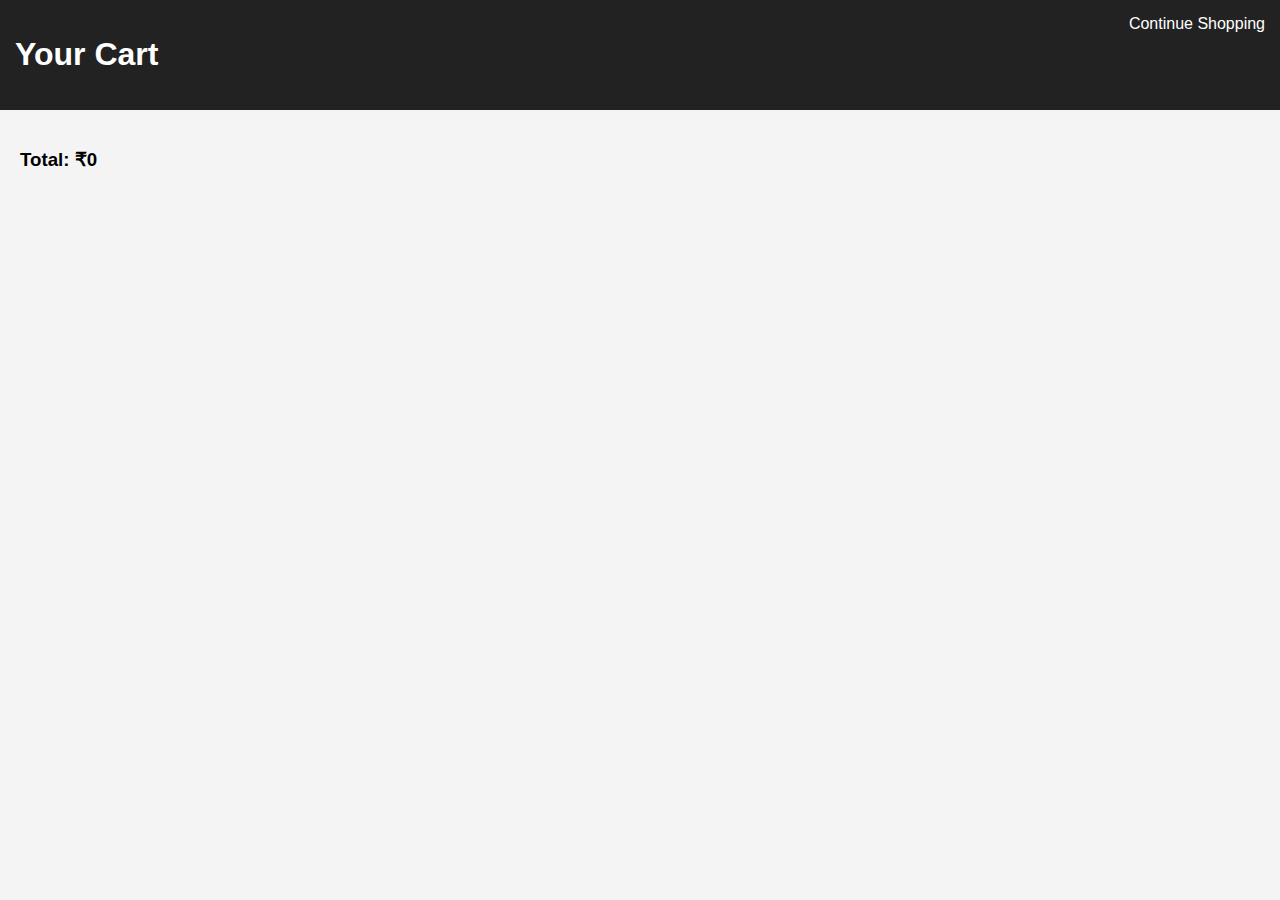
<file: cart.html>
<!DOCTYPE html>
<html lang="en">
<head>
  <meta charset="UTF-8">
  <title>Cart</title>
  <link rel="stylesheet" href="styles1.css">
</head>
<body>

<header>
  <h1>Your Cart</h1>
  <a href="index.html">Continue Shopping</a>
</header>

<main>
  <ul id="cart-items"></ul>
  <h3>Total: ₹<span id="total">0</span></h3>
</main>

<script src="js/cart.js"></script>
</body>
</html>
</file>
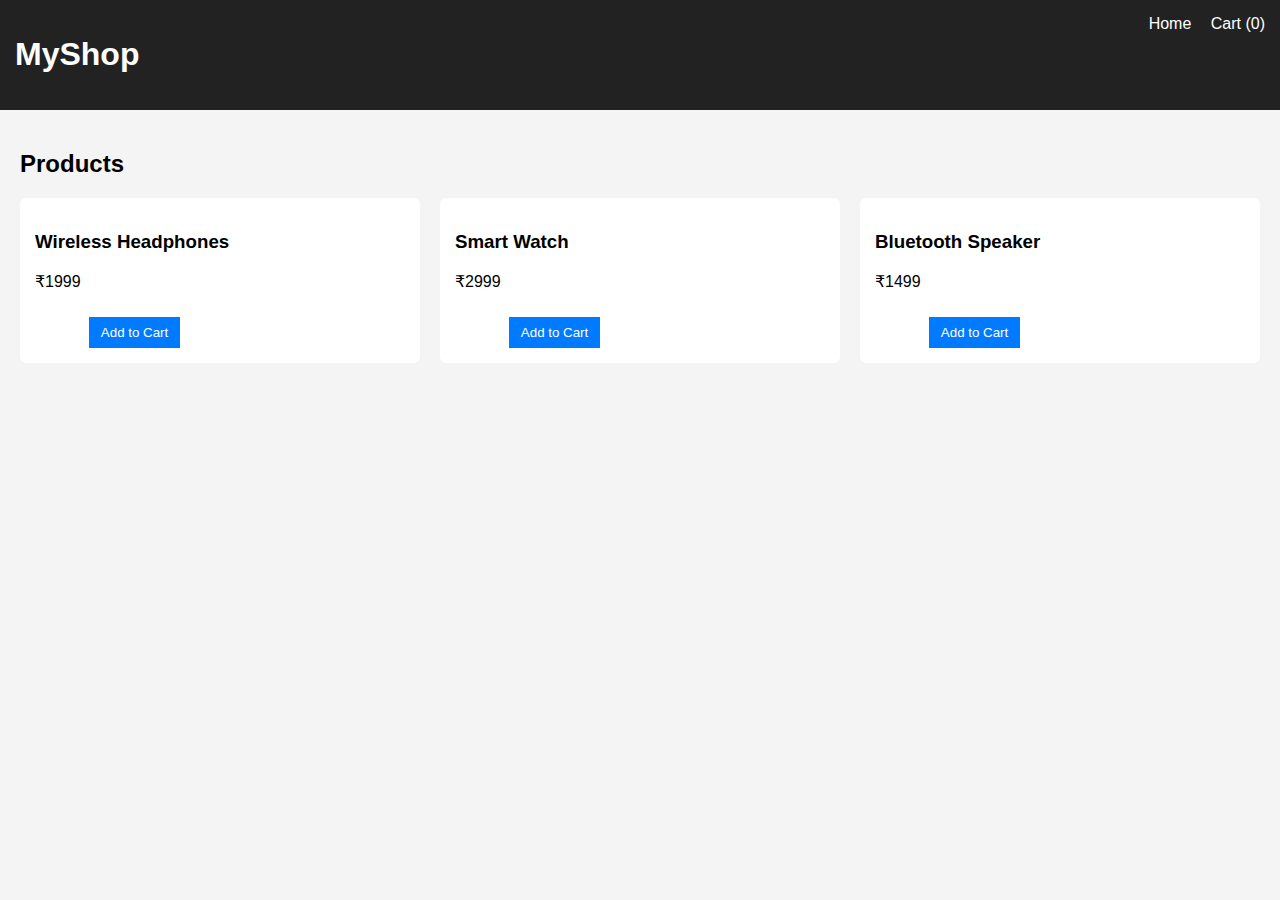
<file: index1.html>
<!DOCTYPE html>
<html lang="en">
<head>
  <meta charset="UTF-8">
  <title>MyShop | Home</title>
  <link rel="stylesheet" href="styles1.css">
</head>
<body>

<header>
  <h1>MyShop</h1>
  <nav>
    <a href="index.html">Home</a>
    <a href="cart.html">Cart (<span id="cart-count">0</span>)</a>
  </nav>
</header>

<main>
  <h2>Products</h2>
  <div id="product-list" class="grid"></div>
</main>

<script src="js/data.js"></script>
<script src="js/main.js"></script>
</body>
</html>
</file>
<file: styles1.css>
body {
  font-family: Arial, sans-serif;
  background: #f4f4f4;
  margin: 0;
}

header {
  background: #222;
  color: white;
  padding: 15px;
  display: flex;
  justify-content: space-between;
}

a {
  color: white;
  text-decoration: none;
  margin-left: 15px;
}

main {
  padding: 20px;
}

.grid {
  display: grid;
  grid-template-columns: repeat(auto-fit, minmax(220px, 1fr));
  gap: 20px;
}

.card {
  background: white;
  padding: 15px;
  border-radius: 6px;
}

button {
  background: #007bff;
  color: white;
  border: none;
  padding: 8px 12px;
  cursor: pointer;
  margin-top: 10px;
}
</file>
